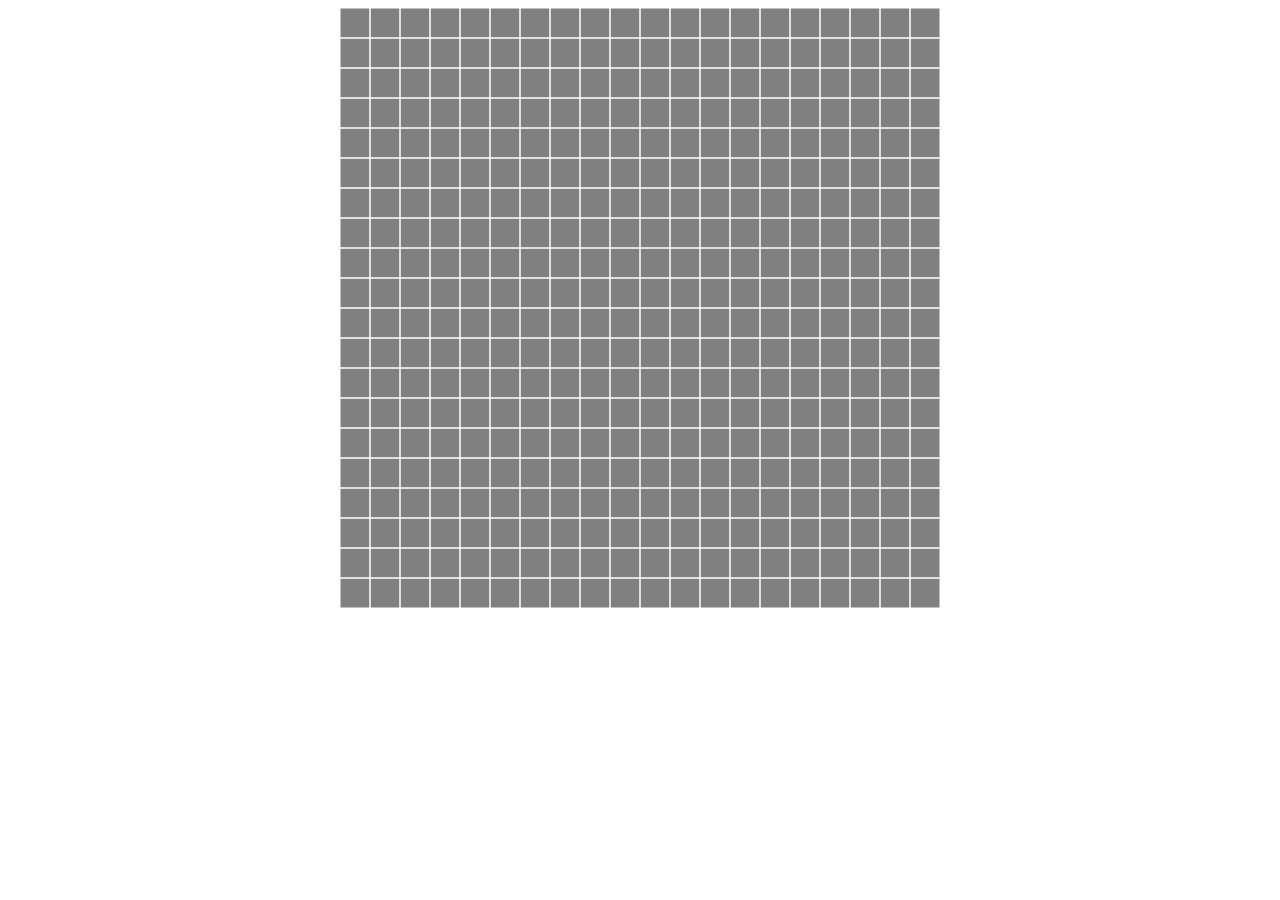
<file: Canvas/index.html>
<html>
<head>
    <title>Canvas</title>
    <style>
        body {
            text-align: center;;
        }
        canvas {
            background-color: gray;
        }
    </style>
</head>
<body>
    <canvas id="canvas" width="600" height="600"></canvas>
</body>
<script src="cell.js"></script>
<script src="game.js"></script>
</html>
</file>
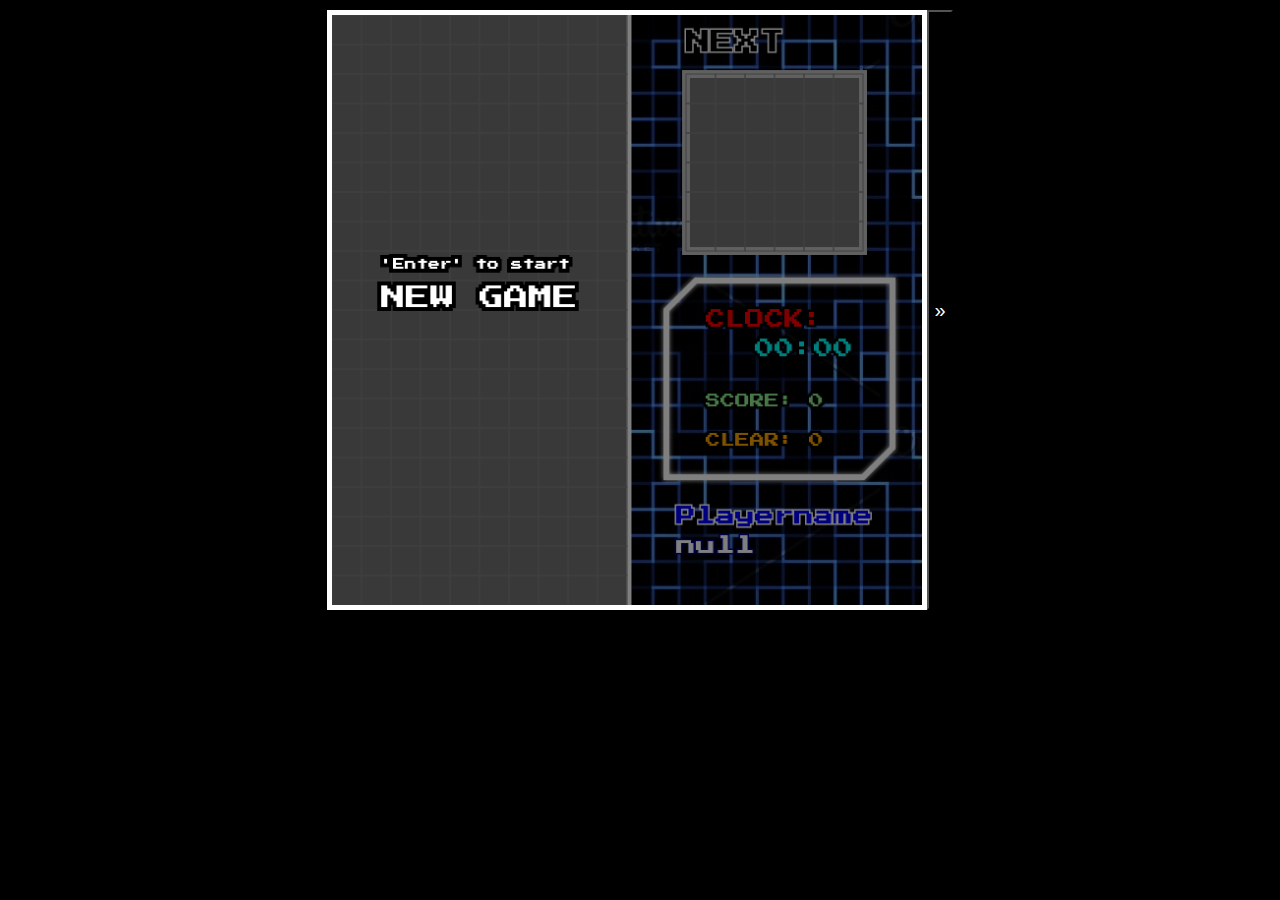
<file: tetris-v2/index.html>
<!DOCTYPE html>
<html>
<head>
	<title>Tetris HTML</title>
	<meta name="viewport" content="width=device-width, initial-scale=1.0">
	<link rel="stylesheet" type="text/css" href="css/style.css">

</head>
<body>
	<div id="container">
		<canvas id="game-canvas"></canvas>
		<button id="btn-hide" value="hide" onclick="hideGuide()" onfocus="this.blur();">&raquo;</button>
		<div id="game-info">
			<div class="tab">
				<button class="tablinks active" onclick="openTab(event, 'game-progress')">Tiến độ</button>
				<button class="tablinks" onclick="openTab(event, 'game-guide')">Hướng dẫn</button>
				<button class="tablinks" onclick="openTab(event, 'game-highscore')">Bảng điểm</button>
				<button class="tablinks" onclick="openTab(event, 'game-history')">Lịch sử</button>
			</div>
			<div id="game-progress" class="tabcontent">
				<table>
					<tr>
						<th>CÔNG VIỆC</th>
						<th>TIẾN ĐỘ</th>
					</tr>
					<tr>
						<td>Chức năng cơ bản</td>
						<td style="color: green">100%</td>
					</tr>
					<tr>
						<td>Đồ hoạ</td>
						<td style="color: green">100%</td>
					</tr>
					<tr>
						<td>Âm thanh</td>
						<td style="color: green">100%</td>
					</tr>
					<tr>
						<td>Hiện khối gạch tiếp theo</td>
						<td style="color: green">Hoàn thành</td>
					</tr>
					<tr>
						<td>Hiển thị điểm, số dòng</td>
						<td style="color: green">Hoàn thành</td>
					</tr>
					<tr>
						<td>Phím điều khiển</td>
						<td style="color: green">Hoàn thành</td>
					</tr>
					<tr>
						<td>Đổ bóng khối gạch</td>
						<td style="color: green">Hoàn thành</td>
					</tr>
					<tr>
						<td>Lưu điểm của người chơi</td>
						<td style="color: green">Hoàn thành</td>
					</tr>
					<tr">
						<td style="border-top: 1px dashed white;">TỔNG KẾT</td>
						<td style="color: green; border-top: 1px dashed white;">Hoàn thành</td>
					</tr">
				</table>
			</div>
			<div id="game-guide" class="tabcontent">
				<p>
					Phím ENTER 		 : Bắt đầu trò chơi <br>
					Phím Lên  		 : Xoay khối gạch <br>
					Phím xuống 		 : Tăng tốc rơi <br>
					Phím Trái/ Phải : Di chuyển khối gạnh qua trái/phải <br>
					Phím SPACE		 : Khối gạch rơi lập tức <br>
					Phím P			 : Tạm dừng/Tiếp tục trò chơi <br>
					Phím E			 : Kết thúc trò chơi
				</p>
			</div>
			<div id="game-highscore" class="tabcontent score-table">
				<table>
					<thead>
						<tr>
							<th>TOP</th>
							<th>TIME</th>
							<th>NAME</th>
							<th>SCORE</th>
							<th>CLOCK</th>
						</tr>
					</thead>
					<tbody></tbody>
				</table>
			</div>
			<div id="game-history" class="tabcontent score-table">
				<table>
					<thead>
						<tr>
							<th>#</th>
							<th>TIME</th>
							<th>NAME</th>
							<th>SCORE</th>
							<th>CLOCK</th>
						</tr>
					</thead>
					<tbody></tbody>
				</table>
				<button id="erase-history">Xoá Lịch sử</button>
			</div>
		</div>
		<div id="control-btn">
			<div id="game-btn">
				<button class="btn" onclick="game.gameControl(K_ENTER)">Start</button>
				<button class="btn" onclick="game.gameControl(K_P)">Pause</button class="btn">
				<button class="btn" onclick="game.gameControl(K_E)">End</button class="btn">
			</div>
			<div id="move-btn">
				<button class="btn" onclick="game.gameControl(K_LEFT)">Left</button>
				<button class="btn" onclick="game.gameControl(K_RIGHT)">Right</button class="btn">
				<button class="btn" onclick="game.gameControl(K_UP)">Rotate</button class="btn">
				<button class="btn" onclick="game.gameControl(K_DOWN)">Fast fall</button class="btn">
			</div>
		</div>
	</div>
</body>

<script type="text/javascript" src="js/const.js"></script>
<script type="text/javascript" src="js/function.js"></script>
<script type="text/javascript" src="js/brickType.js"></script>
<script type="text/javascript" src="js/dot.js"></script>
<script type="text/javascript" src="js/board.js"></script>
<script type="text/javascript" src="js/brick.js"></script>
<script type="text/javascript" src="js/game.js"></script>

</html>
</file>
<file: tetris-v2/css/style.css>
* {
	margin: 0;
	padding: 0;
	background-color: black;
	color: white;
	box-sizing: border-box;
	touch-action: manipulation;

	font-family: Arial, Helvetica, sans-serif;
}

body {
	padding-top: 10px;
	text-align: center;
	overflow: hidden;
}

#container {
	position: relative;
	height: 600px;
	width: auto;
	display: inline-block;
}

#game-canvas {
	box-sizing: border-box;
	border: 5px solid white;
	z-index: 2;
}

#btn-hide {
	float: right;
	padding: 0 5px;
	font-size: 20px;
	top: 0;
	height: 100%;
	color: white;
	background-color: black;
	outline: none;
}
#btn-hide:hover {
	margin-left: 0;
}

#game-info {
	float: right;
	width: 400px;
	height: 100%;
	margin: 0 10px;
	margin-left: -500px;
	transition: 0.5s margin;
}

#control-btn {
	display: none;
	width: 100%;
	height: 400px;
	flex-direction: column;
	justify-content: space-around;
}

.btn {
	height: 100px;
	width: 100px;
	outline: none;
}

#game-btn, #move-btn {
	display: flex;
	justify-content: space-around;
}

@media only screen and (max-width: 1000px) {
	#btn-hide, #game-info {
		display: none;
	}
	#control-btn {
		display: flex;
	}
  }

.tab {
	overflow: hidden;
	border: 1px solid #ccc;
	background-color: inherit;
}

.tab button {
	background-color: inherit;
	color: white;
	width: 25%;
	float: left;
	border: none;
	outline: none;
	cursor: pointer;
	padding: 10px 5px;
	transition: 0.3s;
	font-size: 16px;
}

.tab button:hover {
	background-color: #ddd;
	color: black;
	font-weight: bold;;
}

.tab button.active {
	background-color: #ddd;
	color: black;
	font-weight: bold;;
}

.tabcontent {
	display: none;
	padding: 10px;
	-webkit-animation: fadeEffect 1s;
	animation: fadeEffect 1s;
}

#game-progress {
	width: 100%;
	height: 30%;
	text-align: center;
	display: block;
}

#game-progress table{
	margin: 0 auto;
	text-align: center;
	border: 1px solid white;
}
s
#game-progress th {
	padding: 10px 18px;
	border-bottom: 1px dashed white;
}

#game-progress td{
	padding: 10px 18px;
}

#game-guide {
	padding: 10px;
	font-size: 14px;
}

#game-highscore {
	height: 550px;
	width: 100%;
}

#game-highscore table {
	width: 100%;
	border: 1px solid white;
	text-align: center;
	padding: 5px;
	font-size: 15px;
}

#game-highscore th {
	height: 40px;
	font-weight: bold;
}

#game-highscore td {
	padding: 8px 0;
	border-top: 1px solid gray;
	font-size: 0.9em;
	white-space: pre;
}

#game-history {
	height: 550px;
	width: 100%;
	overflow-y: scroll;
	transition: 1s;;
}

#game-history table {
	width: 100%;
	border: 1px solid white;
	text-align: center;
	padding: 5px;
	font-size: 15px;
}

#game-history th {
	height: 40px;
	font-weight: bold;
}

#game-history td {
	padding: 10px 0;
	border-top: 1px solid gray;
	font-size: 0.9em;
	white-space: pre;
}
</file>
